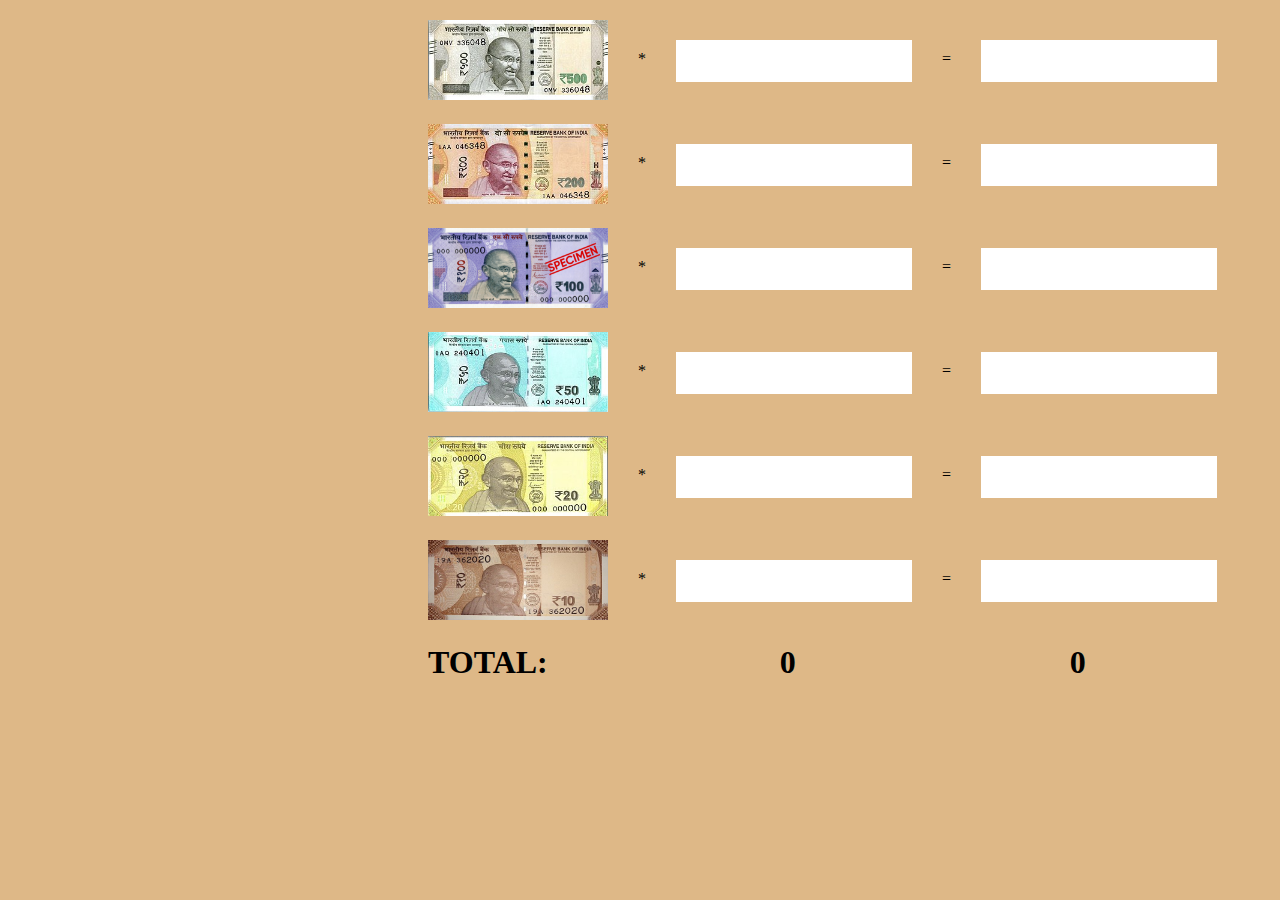
<file: BANK CALC/index.html>
<!DOCTYPE html>
<html lang="en">
<head>
    <link rel="stylesheet" href="index.css">
    <link rel="icon" href="logo.jpg">
    <meta charset="UTF-8">
    <meta name="viewport" content="width=device-width, initial-scale=1.0">
    <title>CASH CALCULATOR</title>
    
</head>
<body>
   <center>
    <div id="cash_calc">

        <!-- 500 NOTE -->
        <div id="cash_500">
            <div><img src="500.jpg" alt="" class="note"></div>
            <div class="multi">*</div>
            <div>
                <input type="text" class="demo" id="count1" oninput="main()">
            </div>
            <div class="equal">=</div>
            <div>
                <input type="text" id="amount1" readonly>
            </div>
        </div>

        <!-- 200 NOTE -->

        <div id="cash_200">
            <div><img src="200.jpg" alt="" class="note"></div>
            <div class="multi">*</div>
            <div>
                <input type="text" class="demo" id="count2" oninput="main()">
            </div>
            <div class="equal">=</div>
            <div>
                <input type="text" id="amount2" readonly>
            </div>
        </div>

        <!-- 100 NOTE -->

        <div id="cash_100">
            <div><img src="100.png" alt="" class="note"></div>
            <div class="multi">*</div>
            <div>
                <input type="text" class="demo" id="count3" oninput="main()">
            </div>
            <div class="equal">=</div>
            <div>
                <input type="text" id="amount3" readonly>
            </div>
        </div>

        <!-- 50 NOTE -->

        <div id="cash_50">
            <div><img src="50.jpg" alt="" class="note"></div>
            <div class="multi">*</div>
            <div>
                <input type="text" class="demo" id="count4" oninput="main()">
            </div>
            <div class="equal">=</div>
            <div>
                <input type="text" id="amount4" readonly>
            </div>
        </div>

        <!-- 20 NOTE -->

        <div id="cash_20">
            <div><img src="20.jpg" alt="" class="note"></div>
            <div class="multi">*</div>
            <div>
                <input type="text" class="demo" id="count5" oninput="main()">
            </div>
            <div class="equal">=</div>
            <div>
                <input type="text" id="amount5" readonly>
            </div>
        </div>

        <!-- 10 NOTE -->

        <div id="cash_10">
            <div><img src="10.jpg" alt="" class="note"></div>
            <div class="multi">*</div>
            <div>
                <input type="text" class="demo" id="count6" oninput="main()">
            </div>
            <div class="equal">=</div>
            <div>
                <input type="text" id="amount6" readonly>
            </div>
        </div>

        <!-- TOTAL -->

       <div id="total">
        <b>TOTAL:</b>
            <div id="total_note">
               0
            </div>
            <div id="total_amt">
               0
            </div>
        </div>

</div>  
   </center>

    <script src="index.js"></script>

</body>
</html>
</file>
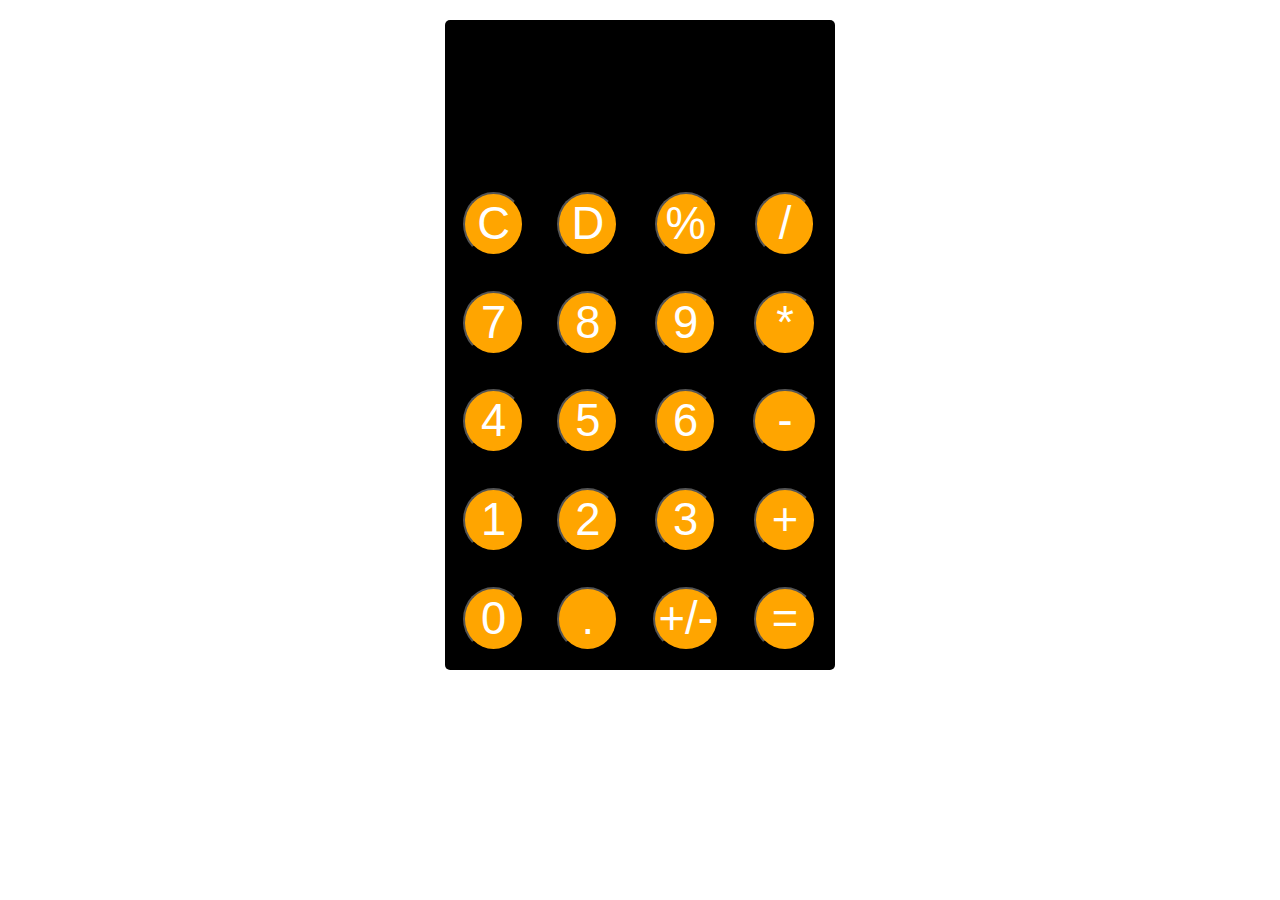
<file: CALCULATOR/index.html>
<!DOCTYPE html>
<html lang="en">
<head>
    <link rel="icon" href="download (1).png">
    <link rel="stylesheet" href="index.css">
    <meta charset="UTF-8">
    <meta name="viewport" content="width=device-width, initial-scale=1.0">
    <title>Calculator</title>
</head>
<body>

    <center>
        <table id="demo" cellspacing="3">
            <tr>
                <td colspan="4">
                    <input type="text" id="display" readonly>
                </td>
            </tr>
    
            <tr>
                <td>
                    <input class="num" type="button" value="C" onclick="clearInterval()" style="padding: 4px; padding-left: 12px; padding-right: 12px;">
                </td>
                <td>
                    <input class="num" type="button" value="D" onclick="del()" style="padding: 4px; padding-left: 12px; padding-right: 12px;"> 
                </td>
                <td>
                    <input class="num" type="button" value="%" onclick="main('%')" style="padding: 4px; padding-left: 9px; padding-right: 9px;">
                </td>
                <td>
                    <input class="num" type="button" value="/" onclick="main('/')" style="padding: 4px; padding-left: 22px; padding-right: 22px;">
                </td>
            </tr>
    
            <tr>
                <td>
                <input class="num" type="button" value="7" onclick="main('7')" style="padding: 4px; padding-left: 16px; padding-right: 16px;">
                </td>
                <td>
                    <input class="num" type="button" value="8" onclick="main('8')" style="padding: 4px; padding-left: 16px; padding-right: 16px;">    
                </td>
                <td>
                    <input class="num" type="button" value="9" onclick="main('9')" style="padding: 4px; padding-left: 16px; padding-right: 16px;">
                </td>
                <td>
                    <input class="num" type="button" value="*" onclick="main('*')" style="padding: 4px; padding-left: 20px; padding-right: 20px;">
                </td>
            </tr>
            <tr>
                <td>
                    <input class="num" type="button" value="4" onclick="main('4')" style="padding: 4px; padding-left: 16px; padding-right: 16px;">
                </td>
                <td>
                    <input class="num" type="button" value="5" onclick="main('5')" style="padding: 4px; padding-left: 16px; padding-right: 16px;">    
                </td>
                <td>
                    <input class="num" type="button" value="6" onclick="main('6')" style="padding: 4px; padding-left: 16px; padding-right: 16px;">
                </td>
                <td>
                    <input class="num" type="button" value="-" onclick="main('-')" style="padding: 4px; padding-left: 22px; padding-right: 22px;">
                </td>
            </tr>
            <tr>
                <td>
                    <input class="num" type="button" value="1" onclick="main('1')" style="padding: 4px; padding-left: 16px; padding-right: 16px;">
                </td>
                <td>
                    <input class="num" type="button" value="2" onclick="main('2')" style="padding: 4px; padding-left: 16px; padding-right: 16px;">    
                </td>
                <td>
                    <input class="num" type="button" value="3" onclick="main('3')" style="padding: 4px; padding-left: 16px; padding-right: 16px;">
                </td>
                <td>
                    <input class="num" type="button" value="+" onclick="main('+')" style="padding: 4px; padding-left: 16px; padding-right: 16px;">
                </td>
            </tr>
            <tr>
                <td>
                    <input class="num" type="button" value="0" onclick="main('0')" style="padding: 4px; padding-left: 16px; padding-right: 16px;">
                </td>
                <td>
                    <input class="num" type="button" value="." onclick="main('.')" style="padding: 4px; padding-left: 22px; padding-right: 22px;">    
                </td>
                <td>
                    <input class="num" type="button" value="+/-" onclick="add_inv('+/-')" style="padding: 4px;">
                </td>
                <td>
                    <input class="num" type="button" value="=" onclick="calc('=')" style="padding: 4px; padding-left: 16px; padding-right: 16px;">
                </td>
            </tr>
            
            
        </table>
    </center>

    <script src="index.js"></script>
</body>
</html>
</file>
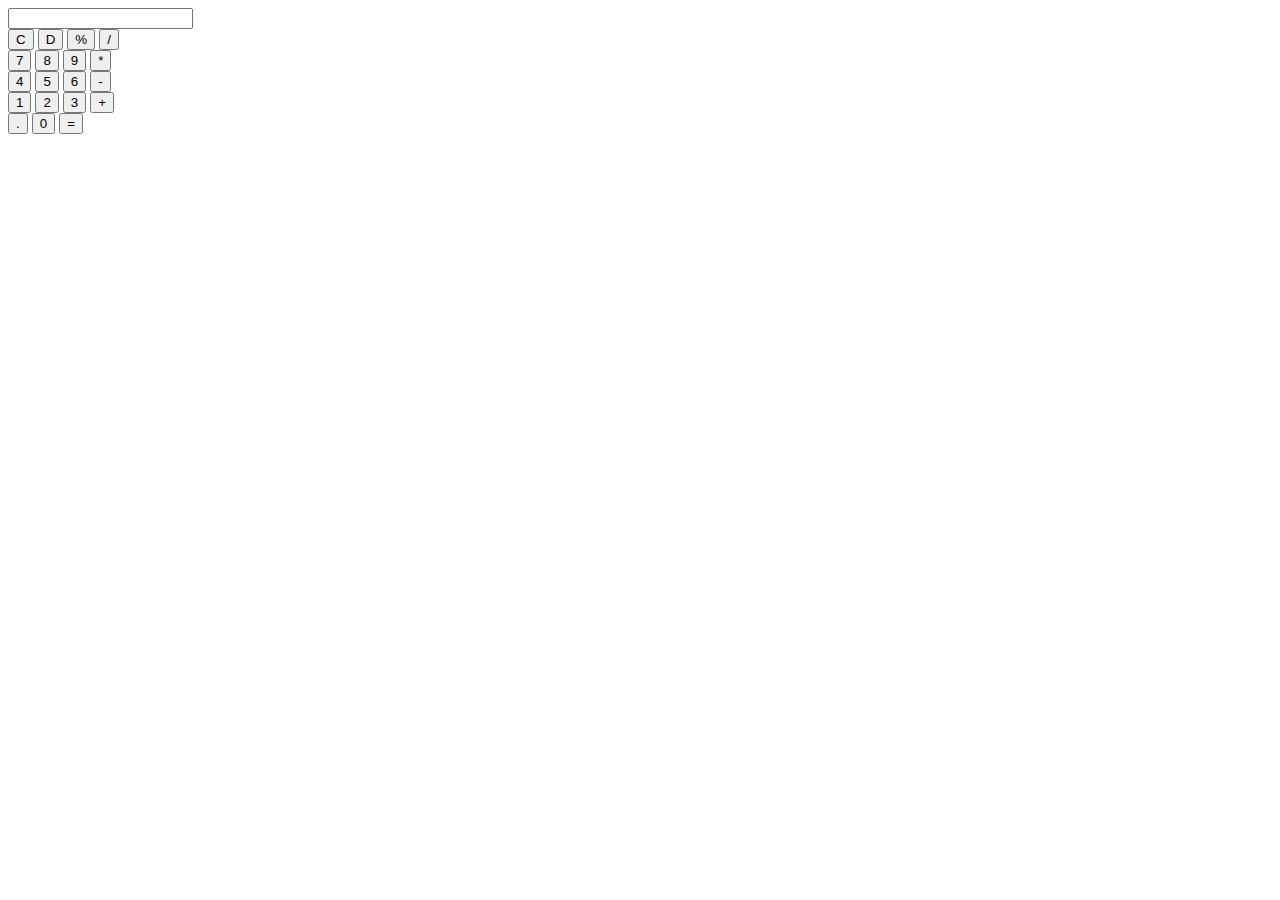
<file: CALCULATOR/intro.html>
<!DOCTYPE html>
<html lang="en">
<head>
    <meta charset="UTF-8">
    <meta name="viewport" content="width=device-width, initial-scale=1.0">
    <title>Calculator</title>
</head>
<body>
    <!-- <center> -->
        <div>
            <div>
                <input type="text" id="display" readonly>
            </div>

            <div>
                <input type="button" value="C" onclick="clearInterval()">
                <input type="button" value="D" onclick="del()">
                <input type="button" value="%" onclick="main('%')">
                <input type="button" value="/" onclick="main('/')">
            </div>

            <div>
                <input type="button" value="7" onclick="main('7')">
                <input type="button" value="8" onclick="main('8')">
                <input type="button" value="9" onclick="main('9')">
                <input type="button" value="*" onclick="main('*')">
            </div>

            <div>
                <input type="button" value="4" onclick="main('4')">
                <input type="button" value="5" onclick="main('5')">
                <input type="button" value="6" onclick="main('6')">
                <input type="button" value="-" onclick="main('-')">
            </div>

            <div>
                <input type="button" value="1" onclick="main('1')">
                <input type="button" value="2" onclick="main('2')">
                <input type="button" value="3" onclick="main('3')">
                <input type="button" value="+" onclick="main('+')">
            </div>
            
            <div>
                <input type="button" value="." onclick="main('.')">
                <input type="button" value="0" onclick="main('0')">
                <input type="button" value="=" onclick="calc('=')">
            </div>
            
        </div>
    <!-- </center> -->

    <script>
        function main(value){
            document.getElementById("display").value += value;
        }

        function calc(value){
            let a = document.getElementById("display").value;

            let result;

            try{
                result = eval(a);
            }

            catch(error){
                result = "error";
            }

            document.getElementById("display").value = result;
        }

        function clearInterval(){
                document.getElementById("display").value = "";
        }

        function del(){
            document.getElementById("display").value = display.value.toString().slice(0,-1);
        }
    </script>
</body>
</html>
</file>
<file: BANK CALC/index.css>
body {
  background-color: burlywood;
}

#cash_calc {
  margin: 20px;
  margin-left: 420px;
}

.note {
  height: 80px;
  width: 180px;
}

.multi, .equal {
  margin: 30px;
}

#cash_500 {
  display: flex;
  margin-bottom: 20px;
}
#cash_500 #count1, #cash_500 #amount1 {
  border: 0;
  margin-top: 20px;
  height: 40px;
  font-size: large;
}

#cash_200 {
  display: flex;
  margin-bottom: 20px;
}
#cash_200 #count2, #cash_200 #amount2 {
  border: 0;
  margin-top: 20px;
  height: 40px;
  font-size: large;
}

#cash_100 {
  display: flex;
  margin-bottom: 20px;
}
#cash_100 #count3, #cash_100 #amount3 {
  border: 0;
  margin-top: 20px;
  height: 40px;
  font-size: large;
}

#cash_50 {
  display: flex;
  margin-bottom: 20px;
}
#cash_50 #count4, #cash_50 #amount4 {
  border: 0;
  margin-top: 20px;
  height: 40px;
  font-size: large;
}

#cash_20 {
  display: flex;
  margin-bottom: 20px;
}
#cash_20 #count5, #cash_20 #amount5 {
  border: 0;
  margin-top: 20px;
  height: 40px;
  font-size: large;
}

#cash_10 {
  display: flex;
  margin-bottom: 20px;
}
#cash_10 #count6, #cash_10 #amount6 {
  border: 0;
  margin-top: 20px;
  height: 40px;
  font-size: large;
}

#total {
  display: flex;
  font-size: xx-large;
  font-weight: bolder;
}
#total #total_note {
  margin-left: 125px;
  height: 30px;
  width: 230px;
  word-wrap: break-word;
}
#total #total_amt {
  margin-left: 60px;
  height: 30px;
  width: 230px;
  word-wrap: break-word;
}/*# sourceMappingURL=index.css.map */
</file>
<file: CALCULATOR/index.css>
*{
    margin: 0;
    padding: 0;
    box-sizing: border-box;
}

table{
    margin: 20px;
    text-align: center;
    height: 650px;
    background-color: black;
    border-radius: 5px;
}


#display{
    height: 100px;
    width: 30vw;
    background-color: black;
    color: white;
    font-size: 1.5cm;
    border: 0;
    border-radius: 5px;
}
    
.num{
    justify-content: center;
    background-color: orange;
    color: white;
    font-size: 1.2cm;
    border-radius: 50%;
}
</file>
